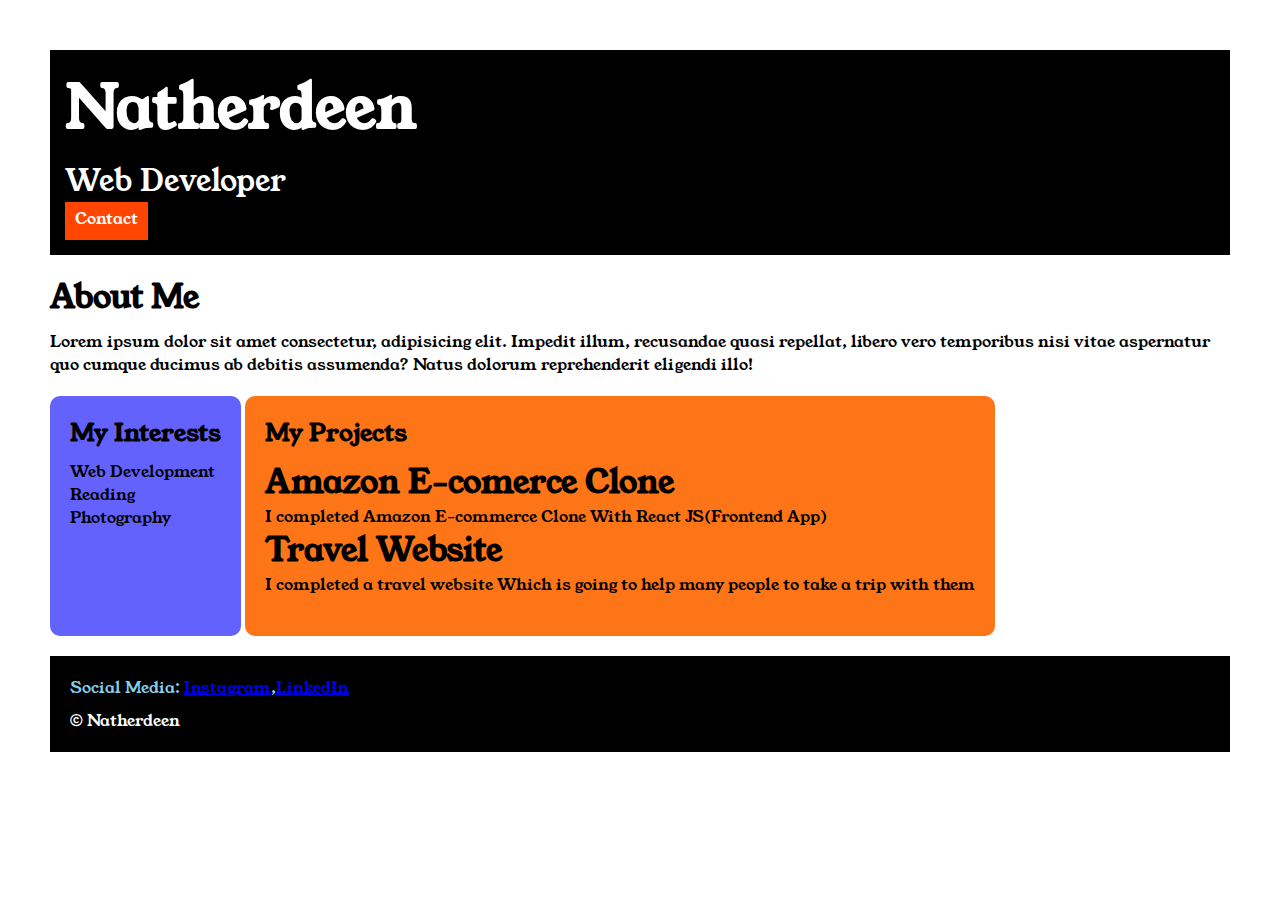
<file: index.html>
<!DOCTYPE html>

<head>
    <title>Portfolio</title>
    <link rel="stylesheet" href="style.css">
    <link rel="preconnect" href="https://fonts.googleapis.com">
    <link rel="preconnect" href="https://fonts.gstatic.com" crossorigin>
    <link href="https://fonts.googleapis.com/css2?family=Young+Serif&display=swap" rel="stylesheet">
</head>

<body>
    <div class="container">
        <div class="section-one">
            <h1 class="section-one__name">Natherdeen</h1>
            <p class="section-one__role">Web Developer</p>
            <a class="section-one__contact" href="Contact.html">Contact</a>

        </div>

        <div class="section-two">

            <h1 class="section-two__title">About Me</h1>
            <p class="section-two__desc">Lorem ipsum dolor sit amet consectetur, adipisicing elit. Impedit illum,
                recusandae quasi repellat, libero
                vero temporibus nisi vitae aspernatur quo cumque ducimus ab debitis assumenda? Natus dolorum
                reprehenderit
                eligendi illo!</p>
        </div>

        <div class="section-three">
            <h2 class="section-three__title">My Interests</h2>
            <ul class="section-three__desc">
                <li>
                    Web Development
                </li>
                <li>
                    Reading
                </li>
                <li>Photography</li>
            </ul>
        </div>
<div class="section-four">
<h2 class="section-four__title">My Projects</h2>
        <ul class="section-four__desc">
            <li>
                <h1>Amazon E-comerce Clone</h1>
            </li>
            <p>I completed Amazon E-commerce Clone With React JS(Frontend App)</p>
            <li>
                <h1>Travel Website</h1>
                <p>I completed a travel website Which is going to help many people to take a trip with them</p>
            </li>
        </ul>
</div>
        
<div class="section-five">
<p class="section-five__title">Social Media:
    <a href="https://www.instagram.com/">Instagram</a>,<a
                href="https://www.linkedin.com/">LinkedIn</a></p>
        <p class="section-five__desc">&copy; Natherdeen</p>
</div>
        
    </div>
</body>
</file>
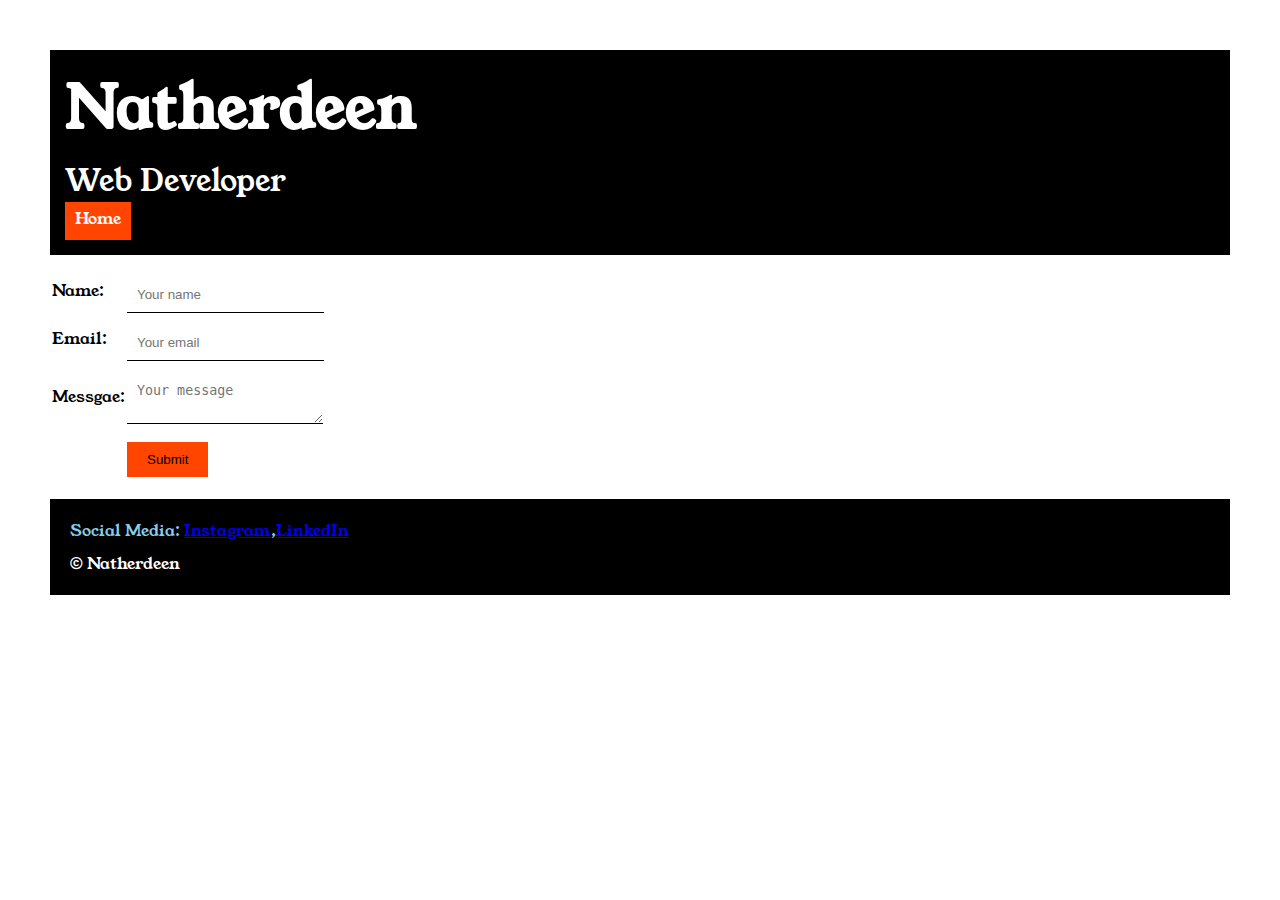
<file: Contact.html>
<!DOCTYPE html>
<html lang="en">
<head>
    <meta charset="UTF-8">
    <meta name="viewport" content="width=device-width, initial-scale=1.0">
    <title>Contact</title>
     <link rel="stylesheet" href="style.css">
    <link rel="preconnect" href="https://fonts.googleapis.com">
    <link rel="preconnect" href="https://fonts.gstatic.com" crossorigin>
    <link href="https://fonts.googleapis.com/css2?family=Young+Serif&display=swap" rel="stylesheet">
</head>
<body>
    <div class="container">
    <div class="section-one">
            <h1 class="section-one__name">Natherdeen</h1>
            <p class="section-one__role">Web Developer</p>
            <a class="section-one__contact" href="index.html">Home</a>

        </div>
      <div class="contact-form">
<form>
<table>
    <tr>
        <td>Name:</td>
        <td><input placeholder="Your name" type="text" class="contact-form__input"></td>
    </tr>
    <tr>
        <td>Email:</td>
        <td><input placeholder="Your email" type="text" class="contact-form__input"></td>
    </tr>
    <tr>
        <td>Messgae:</td>
        <td><textarea placeholder="Your message" class="contact-form__textarea"></textarea></td>
    </tr>
    <tr>
        <td></td>
        <td><input type="submit" class="contact-form__submit"></td>
    </tr>
    
</table>
</form>
      </div>  


<div class="section-five">
<p class="section-five__title">Social Media:
    <a href="https://www.instagram.com/">Instagram</a>,<a
                href="https://www.linkedin.com/">LinkedIn</a></p>
        <p class="section-five__desc">&copy; Natherdeen</p>
</div>
</div>
</body>
</html>
</file>
<file: style.css>
*{
    padding: 0px;
    margin: 0px;
}
body{
    font-family: "Young Serif", serif;
  /* font-weight: 400;
  font-style: normal; */
}
.container{
    padding: 50px;
}
.section-one{
    background-color: black;
    color: white;
    padding: 15px;
}
.section-one__contact{
    background-color: orangered;
    color: white;
    text-decoration: none;
    padding-left: 10px;
    padding-right: 10px;
    padding-top: 5px;
    padding-bottom: 10px;
    display: inline-block;

}
.section-one__name{
    font-size: 60px;
}
.section-one__role{
    font-size: 30px;
    margin-top: 10px;
}
.section-two,.section-three,.section-four,.section-five{
    margin-top: 20px;
}
.section-two__desc,.section-three__desc,.section-four__desc,.section-five__desc{
    margin-top: 10px;
}
.section-five{
    background-color: black;
    color: white;
    padding: 20px;
}
.section-five__title
{
color: skyblue;
}
.section-three li,.section-four li
{
    list-style: none;
}
.section-three{
    background-color: #6462fd;
    color: black;
    display: inline-block;
    height: 200px;
    padding: 20px;
    border-radius: 10px;
    vertical-align: top;
}
.section-four{
    background-color: #FE7517;
    color: black;
    display: inline-block;
    height:200px;
    padding: 20px;
    border-radius: 10px;
    vertical-align: top;
}
.contact-form{
    margin-top: 10px;
}
.contact-form__input,.contact-form__textarea,.contact-form__submit{
    margin-top: 10px;
}
.contact-form__input{
    padding: 10px;
    border: none;
    border-bottom: solid black 1px;
}
.contact-form__textarea{
    padding: 10px;
    border: none;
    border-bottom: solid black 1px;
}
.contact-form__submit{
    padding-top: 10px;
    padding-bottom: 10px;
    padding-left: 20px;
    padding-right: 20px;
    background-color: orangered;
    color: black;
    border: none;
}
</file>
